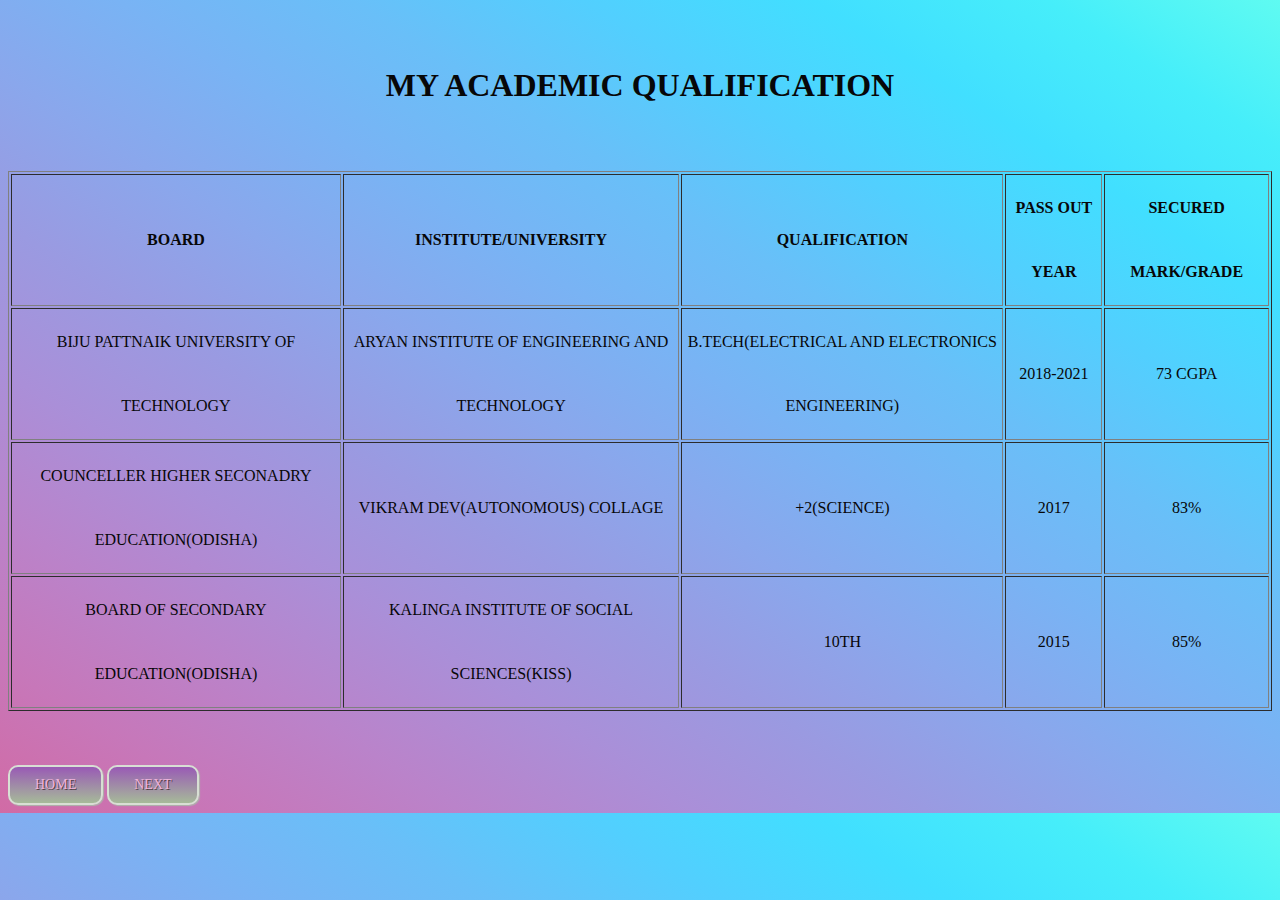
<file: academic.html>
<!DOCTYPE html>
<html lang="en">
<head>
    <meta charset="UTF-8">
    <meta http-equiv="X-UA-Compatible" content="IE=edge">
    <meta name="viewport" content="width=device-width, initial-scale=1.0">
    <title>academic</title>
    <link rel="stylesheet" href="potpolio.css">
</head>
<body>
  <h1 class="h1"> MY ACADEMIC QUALIFICATION</h1>
    <table class="h1" border="1">
        <THEad>
        <tr>
            <th>BOARD</th>
            <th>INSTITUTE/UNIVERSITY</th>
            <TH>QUALIFICATION</TH>
            <TH>PASS OUT YEAR</TH>
            <TH>SECURED MARK/GRADE</TH>
        </tr>
</THEad>
        <TBody>
            <TR>
                <TD> BIJU PATTNAIK UNIVERSITY OF TECHNOLOGY</TD>
                <TD>ARYAN INSTITUTE OF ENGINEERING AND TECHNOLOGY</TD>
                <TD>B.TECH(ELECTRICAL AND ELECTRONICS ENGINEERING)</TD>
                 <TD>2018-2021</TD>
                 <TD>73 CGPA</TD>
            </TR>
        </TBody>
        <TBody>
            <TR>
                <TD> COUNCELLER HIGHER SECONADRY EDUCATION(ODISHA)</TD>
                <TD>VIKRAM DEV(AUTONOMOUS) COLLAGE </TD>
                <TD>+2(SCIENCE)</TD>
                 <TD>2017</TD>
                 <TD>83%</TD>
            </TR>
        </TBody>
        <TBody>
            <TR>
                <TD>BOARD OF SECONDARY EDUCATION(ODISHA)</TD>
                <TD>KALINGA INSTITUTE OF SOCIAL SCIENCES(KISS)</TD>
                <TD>10TH</TD>
                 <TD>2015</TD>
                 <TD>85%</TD>
            </TR>
        </TBody>
</Table><br><br><br>
<a href="index.html"><button  class = "a" type="button">HOME</button></a>
<a href="project.html"><button  class = "a" type="button">NEXT</button></a>
</body>
</html>
</file>
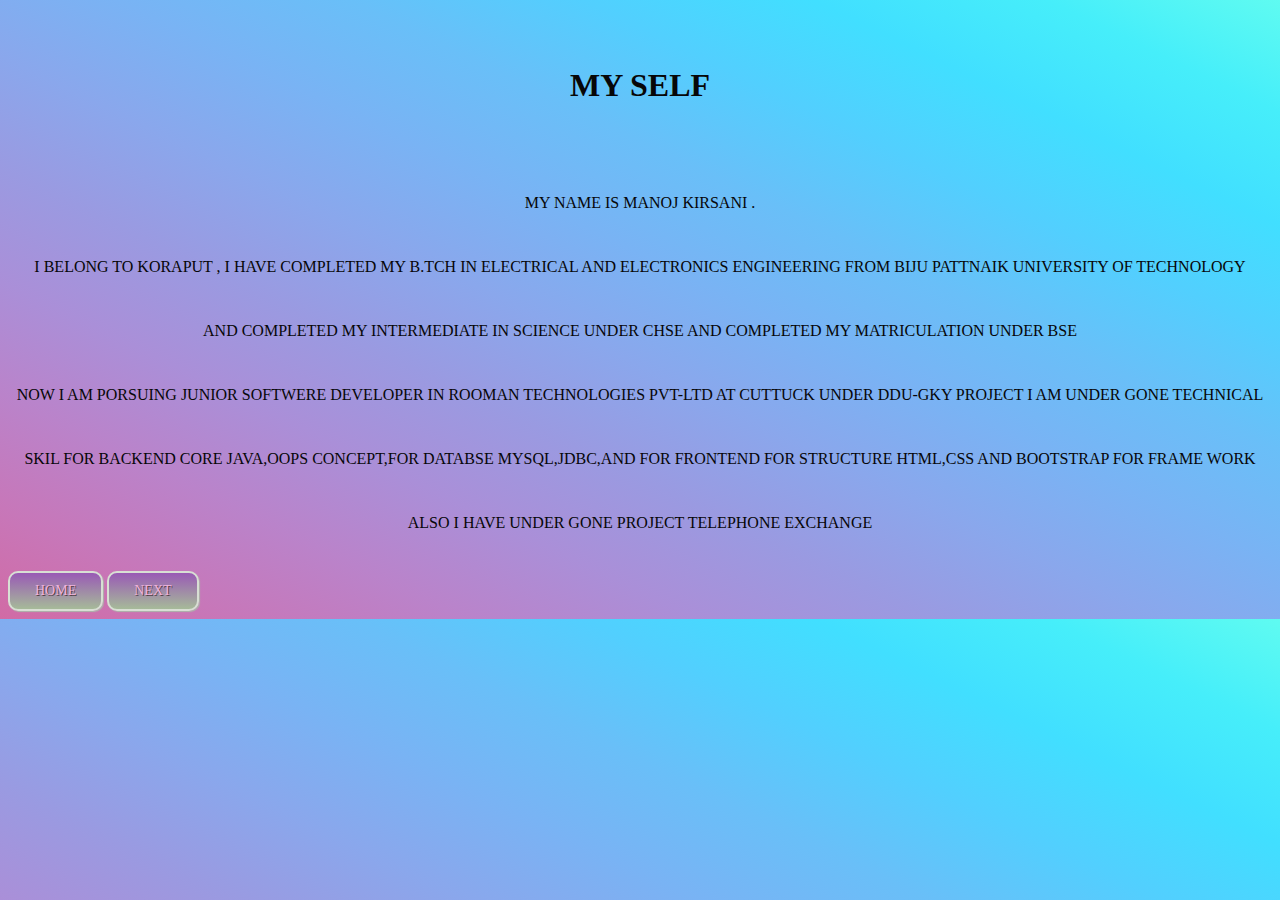
<file: myself.html>
<!DOCTYPE html>
<html lang="en">
<head>
    <meta charset="UTF-8">
    <meta http-equiv="X-UA-Compatible" content="IE=edge">
    <meta name="viewport" content="width=device-width, initial-scale=1.0">
    <title>myself</title>
    <link rel="stylesheet" href="potpolio.css">
</head>
<body>
    <h1 class="h1">MY SELF</h1>
    <P class="h1">MY NAME IS MANOJ KIRSANI .<br>I BELONG TO KORAPUT , I HAVE COMPLETED MY B.TCH IN ELECTRICAL AND ELECTRONICS ENGINEERING FROM BIJU PATTNAIK UNIVERSITY OF TECHNOLOGY
    <br> AND COMPLETED MY INTERMEDIATE IN SCIENCE UNDER CHSE AND COMPLETED MY MATRICULATION UNDER BSE
<BR> NOW I AM PORSUING JUNIOR SOFTWERE DEVELOPER IN ROOMAN TECHNOLOGIES PVT-LTD AT CUTTUCK UNDER DDU-GKY PROJECT
I AM UNDER GONE TECHNICAL SKIL FOR BACKEND CORE JAVA,OOPS CONCEPT,FOR DATABSE MYSQL,JDBC,AND FOR FRONTEND FOR STRUCTURE HTML,CSS AND BOOTSTRAP FOR FRAME WORK
<br>ALSO I HAVE UNDER GONE PROJECT TELEPHONE EXCHANGE </P>
<a href="index.html"><button  class = "a" type="button">HOME</button></a>
<a href="academic.html"><button  class = "a" type="button">NEXT</button></a>
</body>
</html>
</file>
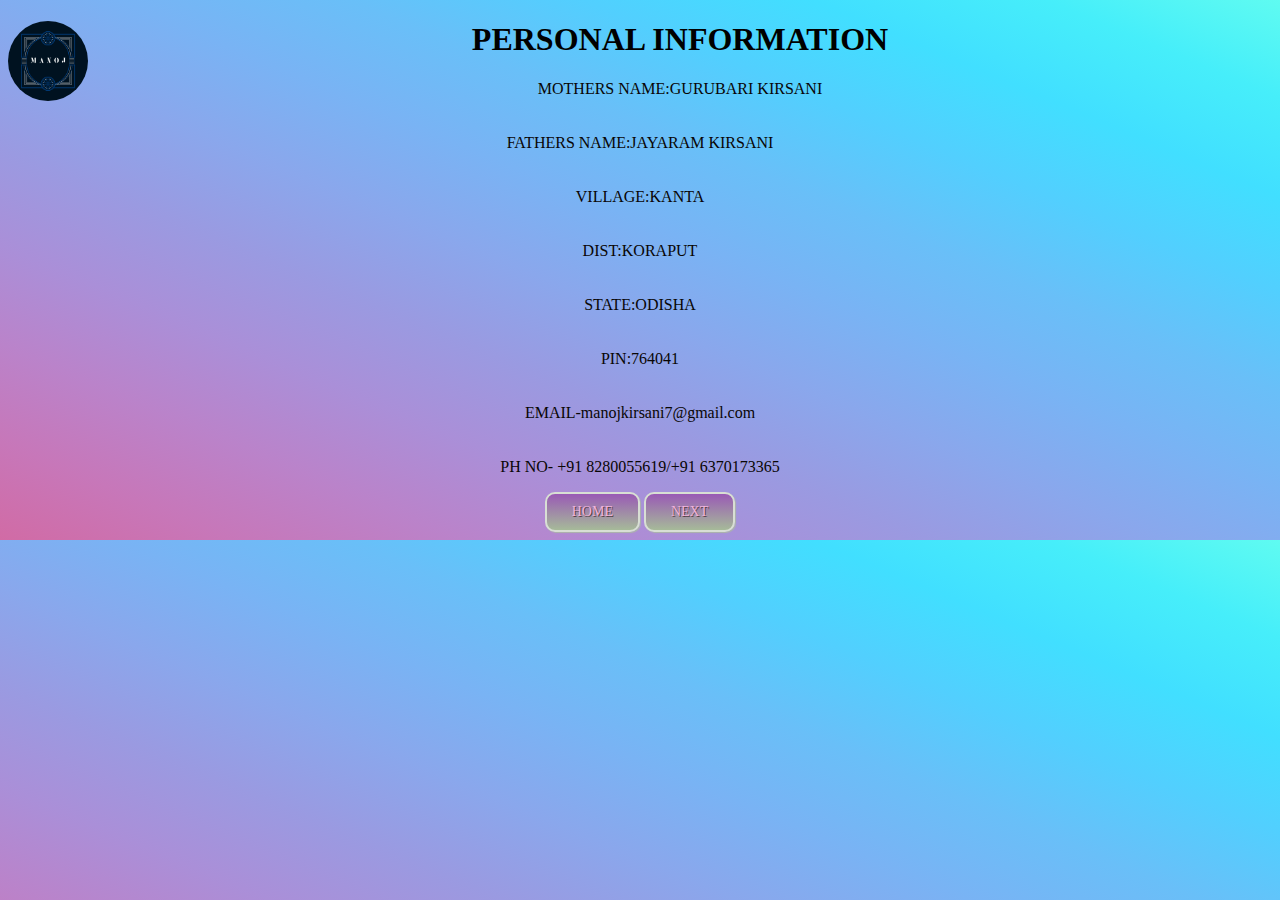
<file: pinformation.html>
<!DOCTYPE html>
<html lang="en">
<head>
    <meta charset="UTF-8">
    <meta http-equiv="X-UA-Compatible" content="IE=edge">
    <meta name="viewport" content="width=device-width, initial-scale=1.0">
    <title>perrsonal</title>
    <link rel="stylesheet" href="potpolio.css">
</head>
<body>
    <img align="left" src ="c.png" alt ="logo" width="80" height="80">

    <h1 style="text-align: center;"> PERSONAL INFORMATION </h1>
 <P class="p">MOTHERS NAME:GURUBARI KIRSANI<br><br><br>
                FATHERS NAME:JAYARAM KIRSANI<br><br><br>
                  VILLAGE:KANTA <br><br><br>
                  <!-- <img src="C:\Users\ASUS\Downloads\pexels-pixabay-268533.jpg" alt="village photo" width="720" height="420"> -->

                DIST:KORAPUT    <br><br><br>
            STATE:ODISHA <br><br><br>
        PIN:764041 <br><br><br>
    EMAIL-manojkirsani7@gmail.com <br><br><br>
PH NO- +91 8280055619/+91 6370173365 </P>
    <!-- <a href="project.html"><button  type="button">click me to go project</a><br><br> -->
        <!-- <img src="C:\Users\ASUS\Downloads\pexels-pixabay-268533.jpg" alt="village photo" width="720" height="420"> -->
       <center> <a href="index.html"><button  class = "a" type="button">HOME</button></a>
<a href="academic.html"><button  class = "a" type="button">NEXT</button></a></center>
</body>
</html>
</file>
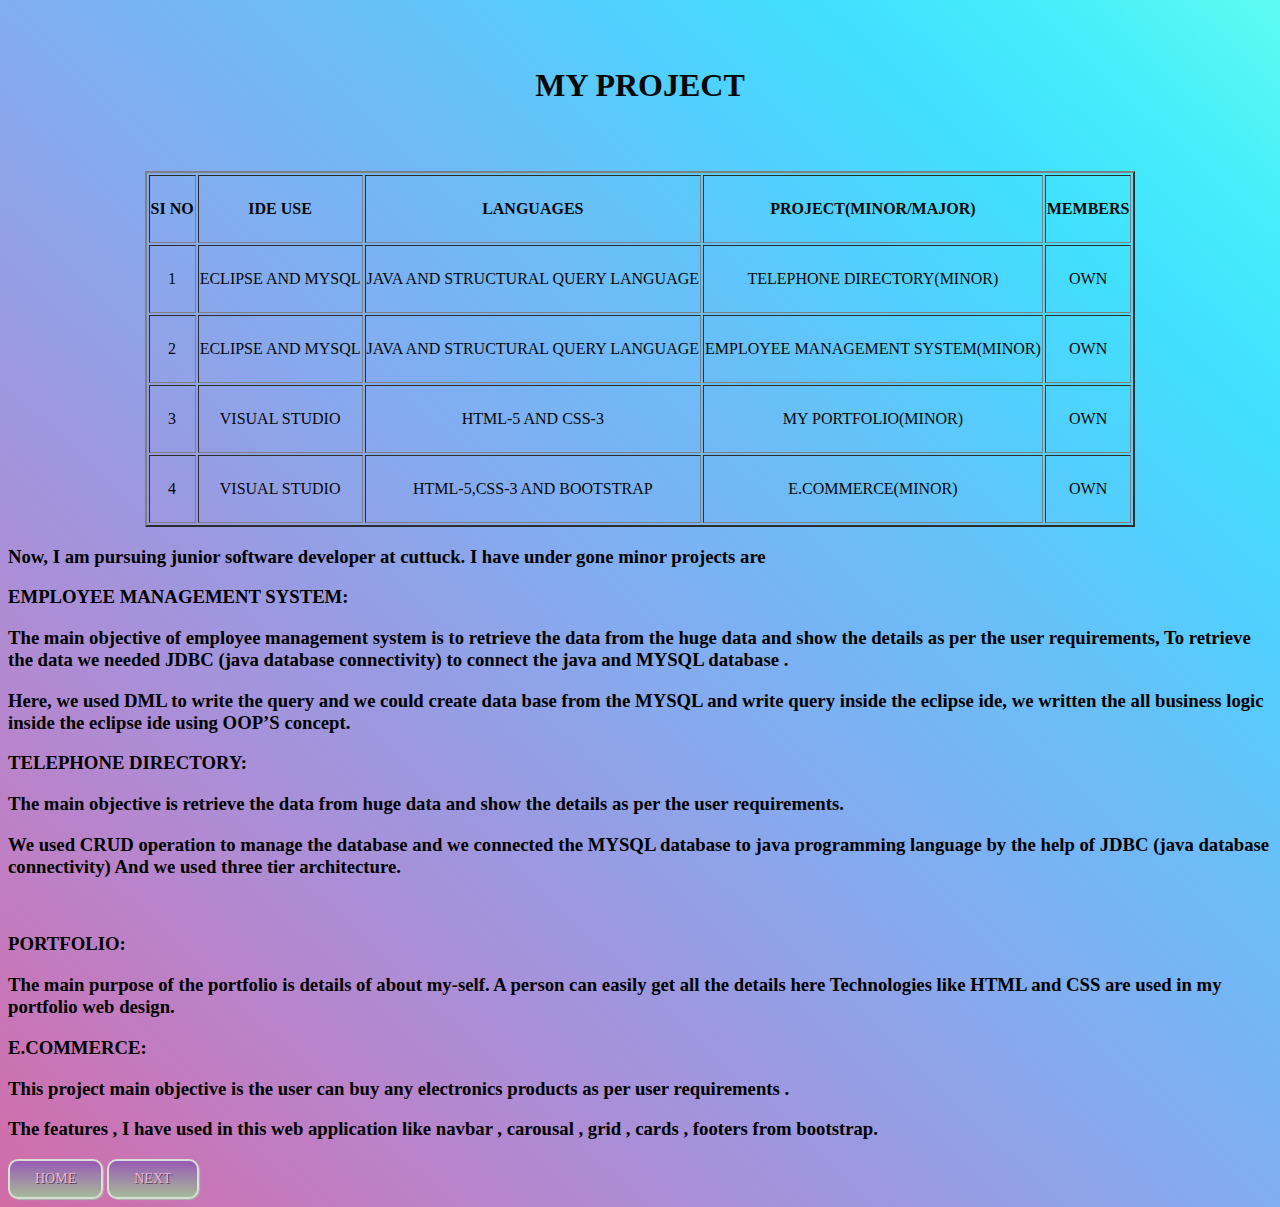
<file: project.html>
<!DOCTYPE html>
<html lang="en">
<head>
    <meta charset="UTF-8">
    <meta http-equiv="X-UA-Compatible" content="IE=edge">
    <meta name="viewport" content="width=device-width, initial-scale=1.0">
    <title>project</title>
    <link rel="stylesheet" href="potpolio.css">
</head>
<body>
    <!-- <img align="left" src ="C:\Users\ASUS\Downloads\creation (1).png" alt ="logo" width="80" height="80"><br> -->
    <h1 class="h1">MY PROJECT</h1>
    <table  class ="h1" border="2" style="margin-left: auto;margin-right: auto;">
        <thead>
    <tr>
        <th>SI NO  </th>
       
        <th>IDE USE</th>
        <TH>LANGUAGES</TH>
       <th> <b> PROJECT(MINOR/MAJOR)</b></th>
        <th>MEMBERS</th>
    </tr>
 </thead>
 <tbody>
    <tr>
        <td>1</td>
        <td>ECLIPSE AND MYSQL</td>
        <td>JAVA AND STRUCTURAL QUERY LANGUAGE</td>
        <td>TELEPHONE DIRECTORY(MINOR)</td>
        <td>OWN</td>
    </tr> 
 </tbody>  
    <tr>
        <td>2</td>
        <td>ECLIPSE AND MYSQL</td>
        <td>JAVA AND STRUCTURAL QUERY LANGUAGE</td>
        <td>EMPLOYEE MANAGEMENT SYSTEM(MINOR)</td>
        <td>OWN</td>
    </tr> 
    <tbody></tbody>  
    <tr>
        <td>3</td>
        <td>VISUAL STUDIO</td>
        <td>HTML-5 AND CSS-3</td>
        <td>MY PORTFOLIO(MINOR)</td>
        <td>OWN</td>
    </tr> 
</tbody> 
<tbody>
    <tr>
        <td>4</td>
        <td>VISUAL STUDIO</td>
        <td>HTML-5,CSS-3 AND BOOTSTRAP</td>
        <td>E.COMMERCE(MINOR)</td>
        <td>OWN</td>
    </tr> 
 </tbody>   
    </table>
   
    <!-- <p class="h1">I HAVE UNDER GONE PROJECT EMPLOYEE DATABSE MANAGEMENT SYSTEM.
    HERE WE STORED DATA INDIVITUALY OF THE EMPLOYE AND AS FOR REQURED WE CAN FIND OUT THEM.
    IT IS THE MOST IMPORTANT THING IS THAT WE CAN FIND INDIVIDUAL EMPLOYEE INFORMATION FROM THE HUGE DATA.
    WE CAN FIND ESILY WHICH REGION HOW MANY EMPLOYEE ARE WORK AND
HOW MANY SALARY THERE TAKING. </p> -->
<h3>Now, I am pursuing junior software developer at cuttuck. I have under gone minor projects are </h3>
    <h3>EMPLOYEE MANAGEMENT SYSTEM:</h3>
    <h3>The main objective of employee management system is to retrieve the data from the huge data and show the details as per the user requirements,
         To retrieve the data we needed JDBC (java database connectivity) to connect the java and MYSQL database .</h3>
        <h3> Here, we used DML to write the query and we could create data base from the MYSQL and write query inside the eclipse ide,
             we written the all business logic inside the eclipse ide using OOP’S concept.<h3> 
    <h3>TELEPHONE DIRECTORY:</h3>
    <h3>The main objective is  retrieve the data from huge data and show the details as per the user requirements.</h3>
        <h3>     We used CRUD operation to manage the database and we connected the MYSQL database to java programming language by the help of JDBC (java database connectivity) 
     And we used three tier architecture.</h3><br>
     <h3>PORTFOLIO:</h3>
     <h3>The main purpose of the portfolio is details of about my-self. A person can easily get all the details here 
           Technologies like HTML and CSS are used in my portfolio web design.</h3> 
           <h3>E.COMMERCE:</h3>
           <h3> This project main objective is the user can buy any electronics products as per user requirements .</h3>
               <h3>  The features , I have used in this web application like navbar , carousal , grid , cards , footers  from bootstrap.</h3>        
    </p>

<a  align="left" href="index.html"><button  class = "a" type="button">HOME</button></a>
<a href="pinformation.html"><button   align="right" class = "a" type="button">NEXT</button></a>
</body>
</html>
</file>
<file: potpolio.css>
/* body{background: rgb(240, 244, 237);
  background: radial-gradient(circle, rgb(239, 241, 241) 0%, rgba(203, 174, 233, 0.922) 52%, rgb(219, 215, 238) 100%);}*/
      .h1  {color: rgb(7, 7, 8);
           display:inline-blocks;
           text-align:center;
          line-height:4 ; 
          
        } 
        body{background-image: linear-gradient(to right top, #d16ba5, #c777b9, #ba83ca, #aa8fd8, #9a9ae1, #8aa7ec, #79b3f4, #69bff8, #52cffe, #41dfff, #46eefa, #5ffbf1);}
        img{
          display: block;
          border-radius:100% ;
          margin-left: auto;
          margin-right: auto;
          height:200;
          width: 200;
          
        }
       .a{
          font-family: normal;
          color: #f0b3dc !important;
           font-size: 14px;
          text-shadow: 1px 1px 0px #524247;
          box-shadow: 1px 1px 1px #acb5aa; 
          padding: 10px 25px;
          border-radius: 10px;
          border: 2px solid #d8dfd4;
          background: #98949c; 
          background: linear-gradient(to top, #a6ba99, #995ab5);
        }
        a:hover {
          color: #ae1fde !important;
          background: #6da6c2;
          background: linear-gradient(to top, #9cb7de, #e0e9f0);
        } 
        p{text-align: center;
          font-family: italic;
          color:rgb(9, 6, 5);}
</file>
